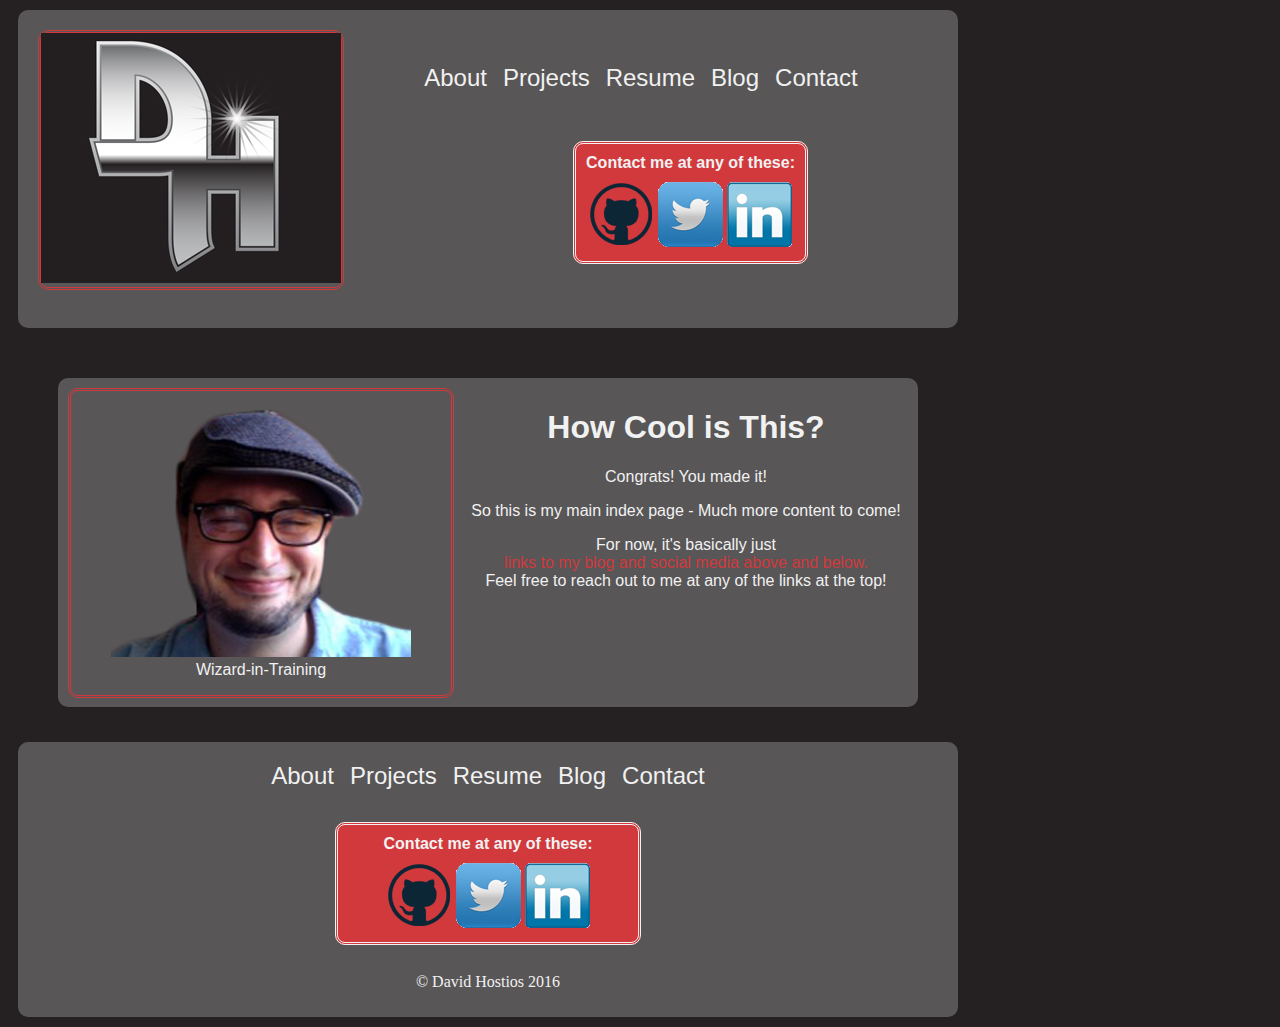
<file: index.html>
<!DOCTYPE html>

<html>

  <head>
    <title>Welcome!</title>
    <meta charset="UTF-8">
    <link rel="icon" href="imgs/DHLOGO.jpg" type="image/jpg" sizes="16x16">
    <link rel="stylesheet" type="text/css" href="stylesheets/default.css">
  </head>

  <body>
  <!-- header -->

    <div class="header">
      <!-- top logo -->
      <div id="logo">
        <img src="imgs/DHLOGO.jpg" alt="DH Logo">
      </div>
      <!-- nav menu			 -->
    <div class="navbar">  
      <nav>  
        <ul>
          <li><a href="about.html">About</a></li>
          <li><a href="projects.html">Projects</a></li>
          <li><a href="#">Resume</a></li>
          <li><a href="blog/index.html">Blog</a></li>
          <li><a href="mailto:davidhostios@gmail.com">Contact</a></li>  
        </ul>
      </nav>
    </div>
      <!-- contact image links -->
      <div class="image-links">  
        <h4>Contact me at any of these:</h4>
        <a href="https://github.com/davidhostios"><img src="imgs/githublogo-sized.png" alt="Github Logo" /></a>
        <a href="https://twitter.com/davidhostios"><img src="imgs/twitterlogo-resized.png" alt="Twitter Logo"/></a>
        <a href="https://www.linkedin.com/in/david-hostios-42620121?trk=hp-identity-name"><img src="imgs/linkedinlogo-resized.png" alt="LinkedIn Logo" /></a>
      </div>
    </div>  

  <!-- main body   -->

    <!-- pic of my face -->
    <div class="body">

      <div id="figure">
        <figure>
          <img src="imgs/myface.png" alt="My Face">
          <figcaption>Wizard-in-Training</figcaption>
        </figure>
      </div>  
         
     

  	<!-- main body text		 -->
    	<div class="par">	
      	<h1>How Cool is This?</h1>
        <p>Congrats! You made it!</p>
        <p>So this is my main index page - Much more content to come!</p>
      	<p>For now, it's basically just <span id="em"><br>links to my blog and social media above and below.</span><br>Feel free to reach out to me at any of the links at the top!</p>
      </div>

  	</div>

    <!-- footer -->
    <div class="footer">
      <div id="footer-nav">
      <nav>  
        <ul>
        	<li><a href="about.html">About</a></li>
        	<li><a href="projects.html">Projects</a></li>
        	<li><a href="#">Resume</a></li>
        	<li><a href="blog/index.html">Blog</a></li>
        <li><a href="mailto:davidhostios@gmail.com">Contact</a></li>
        </ul>
      </nav>  

      </div>    

      <div class="image-links-bottom">  
        <h4>Contact me at any of these:</h4>
        <a href="https://github.com/davidhostios"><img src="imgs/githublogo-sized.png" alt="Github Logo" /></a>
        <a href="https://twitter.com/davidhostios"><img src="imgs/twitterlogo-resized.png" alt="Twitter Logo"/></a>
        <a href="https://www.linkedin.com/in/david-hostios-42620121?trk=hp-identity-name"><img src="imgs/linkedinlogo-resized.png" alt="LinkedIn Logo" /></a>
      </div>
     
      
      <div id="copyright">
      	<p>&copy; David Hostios 2016</p>
      </div>
    </div>
  </body>

</html>
</file>
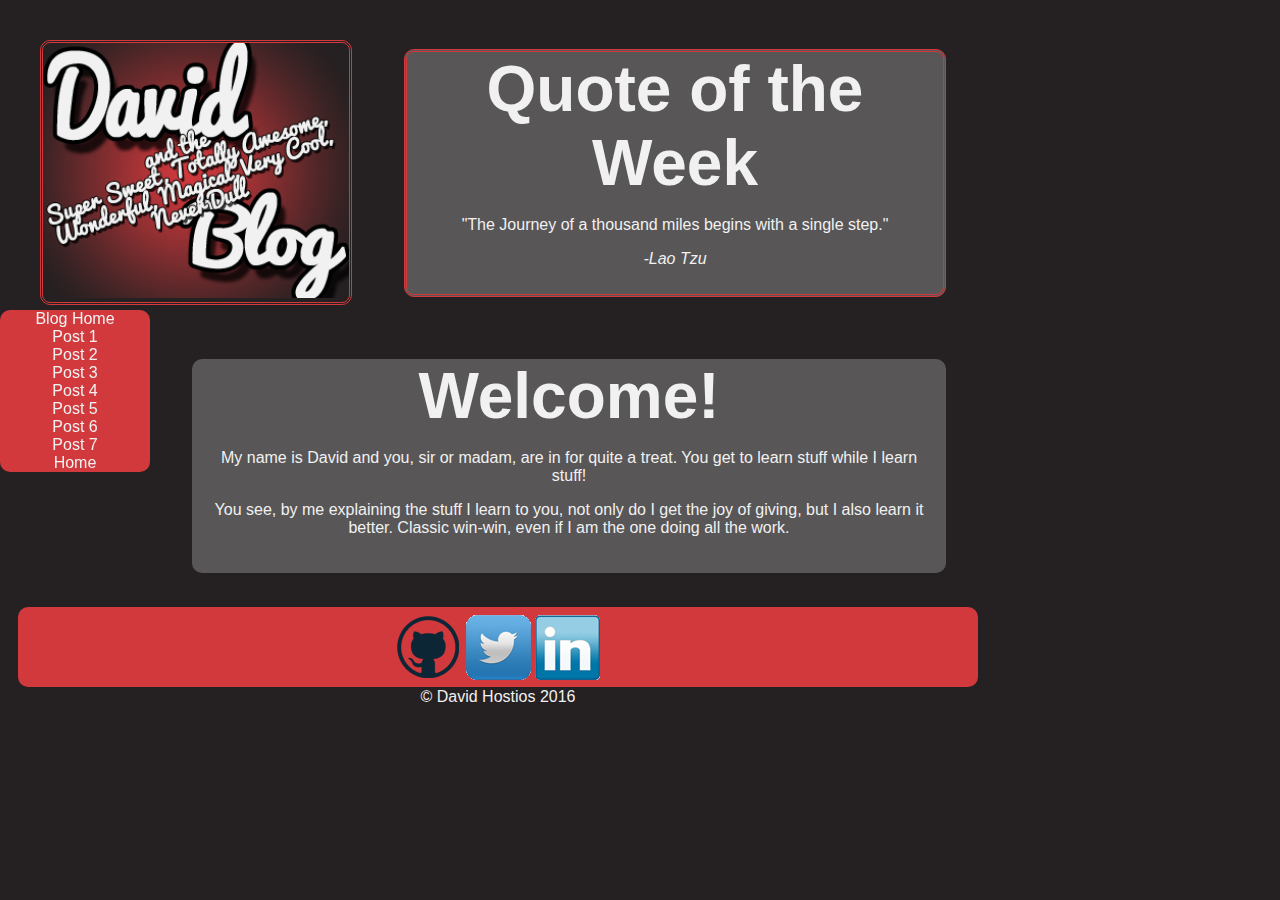
<file: blog/index.html>
<!DOCTYPE html>
<html>
<head>
	<link rel="stylesheet" type="text/css" href="../stylesheets/default.css">
	<link rel="stylesheet" type="text/css" href="../stylesheets/blog.css">
	<link rel="icon" href="../imgs/DHLOGO.jpg" type="image/jpg" sizes="16x16">
	<title>David and the Super Sweet, Totally Awesome, Wonderful, Magical, Very Cool, Never Dull Blog</title>
</head>
<!-- The header contains the logo image and a quote section 	-->
<body>
<div id="header">
	<table>
			<tr>
				<td>
					<div id="logo">
					<img src="../imgs/bloglogo3.png" alt="Blog Logo">
					</div>
				</td>
				<td>
					<div id="quote">
					<h1><strong>Quote of the Week</strong></h1>
					<p>"The Journey of a thousand miles begins with a single step." </p><p><em>-Lao Tzu</em></p>
					</div>
				</td>
			</tr>
	</table>
</div>

<!-- the body contains an accordion navigation bar here-->
	<table>
		<tr>
			<td>
				<div class="nav">
				<a href="http://davidhostios.github.io/blog/index">Blog Home</a><br>
				<a href="git.html">Post 1</a><br>
				<a href="css-concepts.html">Post 2</a><br>
				<a href="arrays_and_hashes.html">Post 3</a><br>
				<a href="enumerable-methods.html">Post 4</a><br>
				<a href="ruby-classes.html">Post 5</a><br>
				<a href="javascript.html">Post 6</a><br>
				<a href="git.html">Post 7</a><br>
				<a href="http://davidhostios.github.io">Home</a>

				</div>
			</td>
<!-- and a body of text as a welcoming message -->
			<td>
			<div class="main-body">
				<h1>Welcome!</h1>
				<p>My name is David and you, sir or madam, are in for quite a treat. You get to learn stuff while I learn stuff!
	      		</p>
	      		<p>
	          	You see, by me explaining the stuff I learn to you, not only do I get the joy of giving, but I also learn it better. Classic win-win, even if I am the one doing all the work. 
	      		</p>
			</div>
			
			</td>
		</tr>
	</table>
		
	<div class="footer">
			<p>
				<a href="https://github.com/davidhostios"><img src="../imgs/githublogo-sized.png" alt="GitHub Logo"/></a>
  				<a href="https://twitter.com/davidhostios"><img src="../imgs/twitterlogo-resized.png" alt="Twitter Logo"/></a>
  				<a href="https://www.linkedin.com/in/david-hostios-42620121?trk=hp-identity-name"><img src="../imgs/linkedinlogo-resized.png" alt="LinkedIn Logo"/></a>
			</p>
		<p>&copy; David Hostios 2016</p>
	</div>

</body>
</html>
</file>
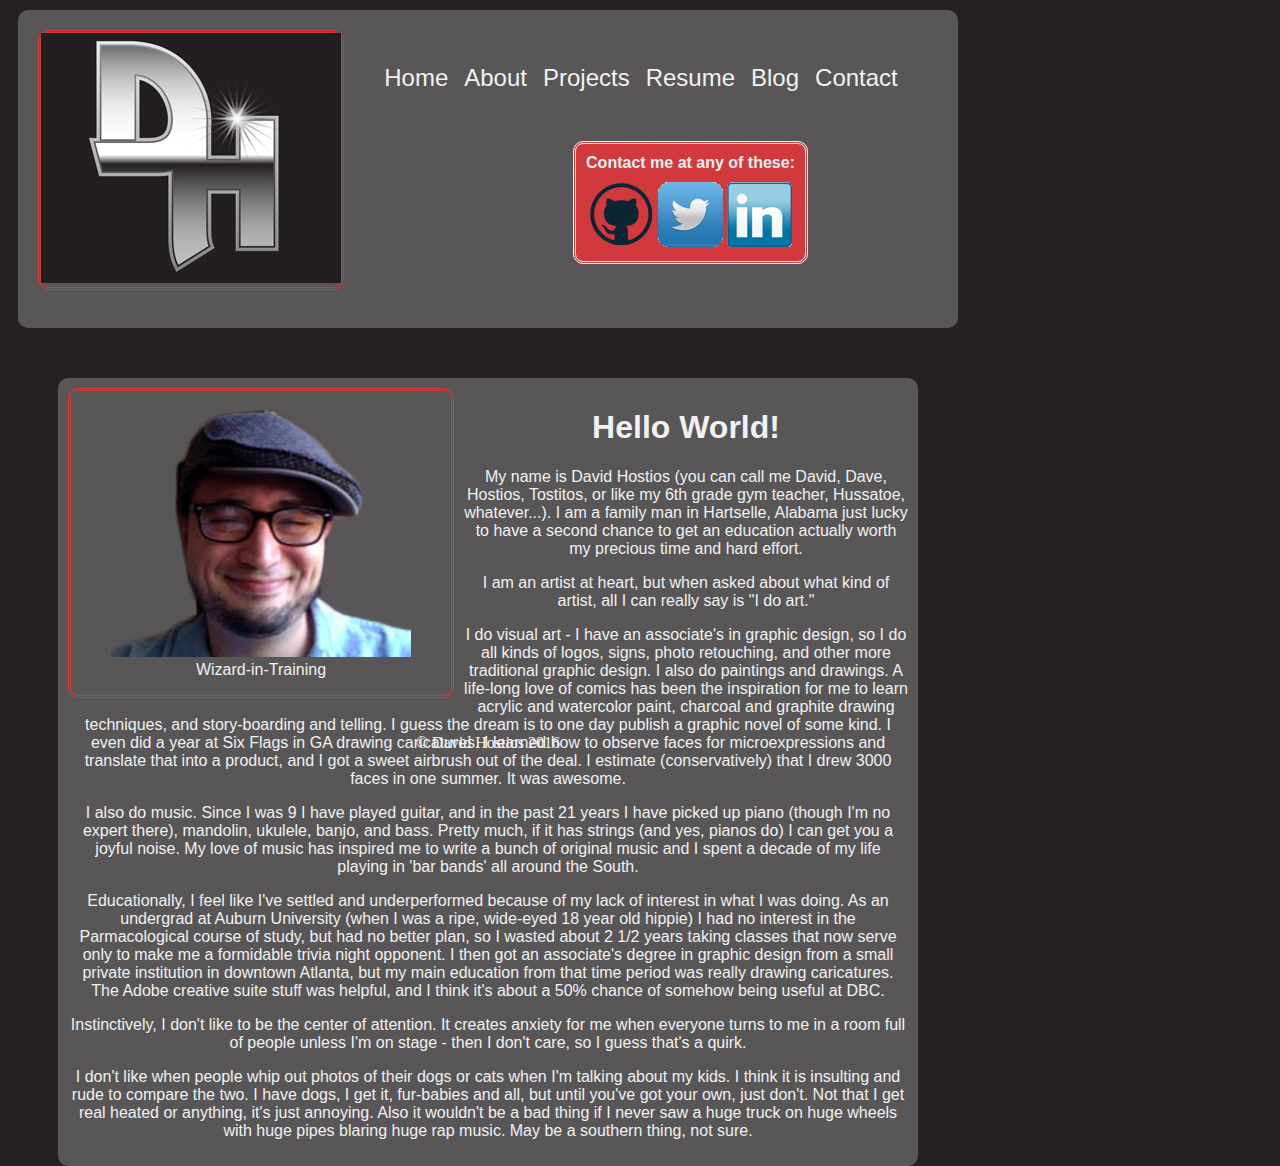
<file: about.html>
<!DOCTYPE html>

<html>

  <head>
    <title>Welcome!</title>
    <meta charset="UTF-8">
    <link rel="icon" href="imgs/DHLOGO.jpg" type="image/jpg" sizes="16x16">
    <link rel="stylesheet" type="text/css" href="stylesheets/about.css">
  </head>

  <body>
  <!-- header -->

    <div class="header">
      <!-- top logo -->
      <div id="logo">
        <img src="imgs/DHLOGO.jpg" alt="DH Logo">
      </div>
      <!-- nav menu			 -->
    <div class="navbar">  
      <nav>  
        <ul>
        <li><a href="index.html">Home</a></li>
          <li><a href="about.html">About</a></li>
          <li><a href="projects.html">Projects</a></li>
          <li><a href="#">Resume</a></li>
          <li><a href="blog/index.html">Blog</a></li>
          <li><a href="mailto:davidhostios@gmail.com">Contact</a></li>  
        </ul>
      </nav>
    </div>
      <!-- contact image links -->
      <div class="image-links">  
        <h4>Contact me at any of these:</h4>
        <a href="https://github.com/davidhostios"><img src="imgs/githublogo-sized.png" alt="Github Logo" /></a>
        <a href="https://twitter.com/davidhostios"><img src="imgs/twitterlogo-resized.png" alt="Twitter Logo"/></a>
        <a href="https://www.linkedin.com/in/david-hostios-42620121?trk=hp-identity-name"><img src="imgs/linkedinlogo-resized.png" alt="LinkedIn Logo" /></a>
      </div>
    </div>  

  <!-- main body   -->

    <!-- pic of my face -->
    <div class="body">

      <div id="figure">
        <figure>
          <img src="imgs/myface.png" alt="My Face">
          <figcaption>Wizard-in-Training</figcaption>
        </figure>
      </div>  
         
     

  	<!-- main body text		 -->
    	<div class="par">	
      	<h1>Hello World!</h1>
        <p>
My name is David Hostios (you can call me David, Dave, Hostios, Tostitos, or like my 6th grade gym teacher, Hussatoe, whatever...). I am a family man in Hartselle, Alabama just lucky to have a second chance to get an education actually worth my precious time and hard effort. </p>
<p>I am an artist at heart, but when asked about what kind of artist, all I can really say is "I do art." </p>
<p>
I do visual art - I have an associate's in graphic design, so I do all kinds of logos, signs, photo retouching, and other more traditional graphic design. I also do paintings and drawings. A life-long love of comics has been the inspiration for me to learn acrylic and watercolor paint, charcoal and graphite drawing techniques, and story-boarding and telling. I guess the dream is to one day publish a graphic novel of some kind.
I even did a year at Six Flags in GA drawing caricatures. I learned how to observe faces
for microexpressions and translate that into a product, and I got a sweet airbrush out of the deal. I estimate (conservatively) that I drew 3000 faces in one summer. It was awesome. </p>
<p>
I also do music. Since I was 9 I have played guitar, and in the past 21 years I have picked up piano (though I'm no expert there), mandolin, ukulele, banjo, and bass. Pretty much, if it has strings (and yes, pianos do) I can get you a joyful noise. My love of music has inspired me to write a bunch of original music and I spent a decade of my life playing in 'bar bands' all around the South. </p>
<p>
Educationally, I feel like I've settled and underperformed because of my lack of interest in what I was doing. As an undergrad at Auburn University (when I was a ripe, wide-eyed 18 year old hippie) I had no interest in the Parmacological course of study, but had no better plan, so I wasted about 2 1/2 years taking classes that now serve only to make me a formidable trivia night opponent. I then got an associate's degree in graphic design from a small private institution in downtown Atlanta, but my main education from that time period was really drawing caricatures. The Adobe creative suite stuff was helpful, and I think it's about a 50% chance of somehow being useful at DBC.
</p>
<p>
Instinctively, I don't like to be the center of attention. It creates anxiety for me when everyone turns to me in a room full of people unless I'm on stage - then I don't care, so I guess that's a quirk. 
</p>
<p>
I don't like when people whip out photos of their dogs or cats when I'm talking about my kids. I think it is insulting and rude to compare the two. I have dogs, I get it, fur-babies and all, but until you've got your own, just don't. Not that I get real heated or anything, it's just annoying. Also it wouldn't be a bad thing if I never saw a huge truck on huge wheels with huge pipes blaring huge rap music. May be a southern thing, not sure.</p>
      </div>

  	</div>

   
     
      
      <div id="copyright">
      	<p>&copy; David Hostios 2016</p>
      </div>
    </div>
  </body>

</html>
</file>
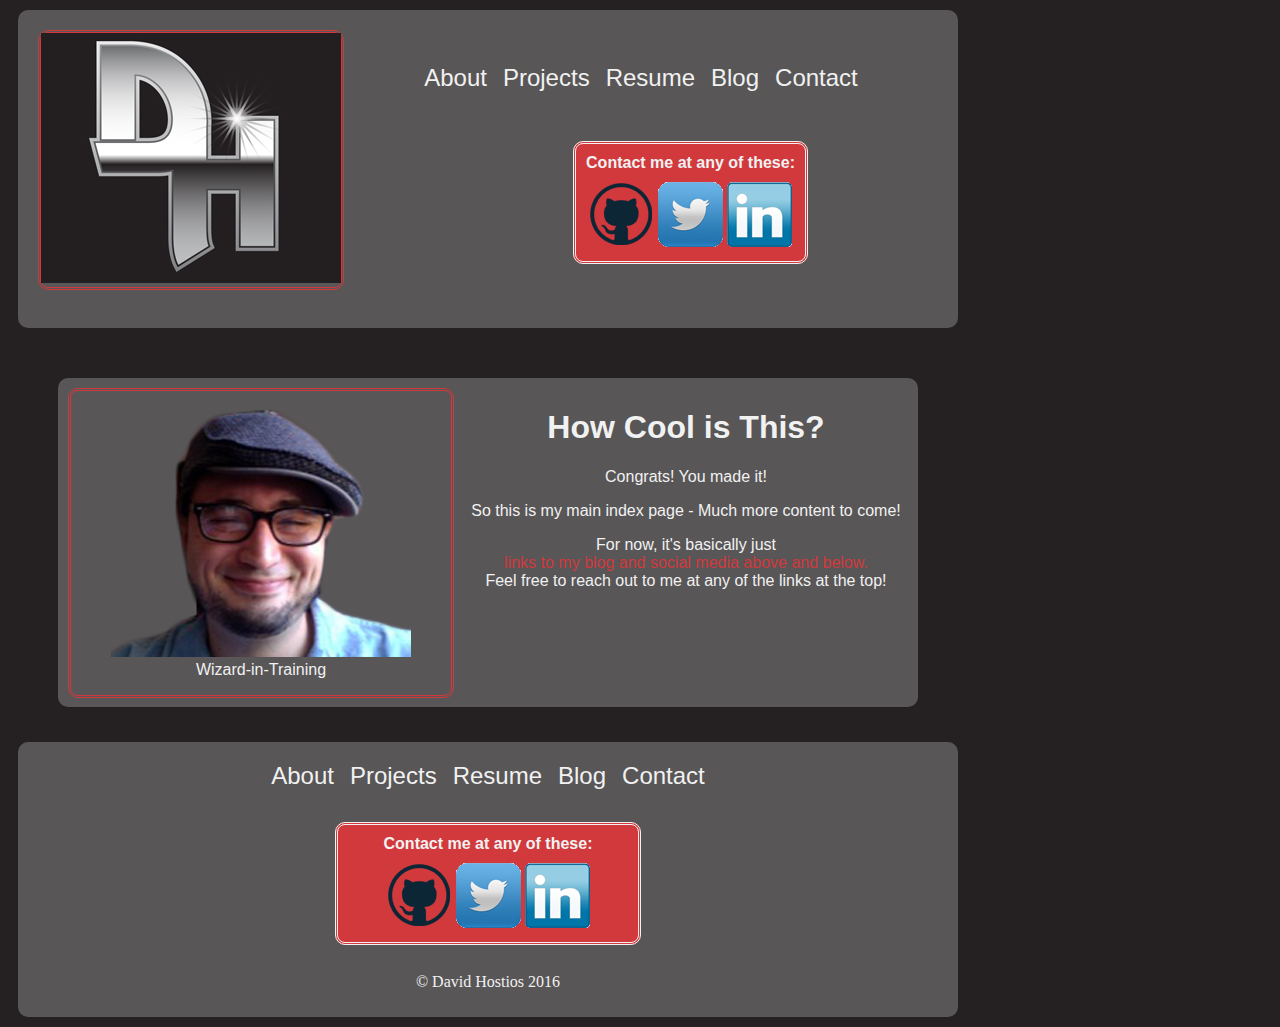
<file: cheat_sheet.html>
<!DOCTYPE html>

<html>

  <head>
    <title>Ruby BASICS Cheat Sheet</title>
    <meta charset="UTF-8">
    <link rel="icon" href="imgs/DHLOGO.jpg" type="image/jpg" sizes="16x16">
    <link rel="stylesheet" type="text/css" href="stylesheets/default.css">
  </head>

  <body>
  <!-- header -->

    <div class="header">
      <!-- top logo -->
      <div id="logo">
        <img src="imgs/DHLOGO.jpg" alt="DH Logo">
      </div>
      <!-- nav menu			 -->
    <div class="navbar">  
      <nav>  
        <ul>
          <li><a href="about.html">About</a></li>
          <li><a href="projects.html">Projects</a></li>
          <li><a href="#">Resume</a></li>
          <li><a href="blog/index.html">Blog</a></li>
          <li><a href="mailto:davidhostios@gmail.com">Contact</a></li>  
        </ul>
      </nav>
    </div>
      <!-- contact image links -->
      <div class="image-links">  
        <h4>Contact me at any of these:</h4>
        <a href="https://github.com/davidhostios"><img src="imgs/githublogo-sized.png" alt="Github Logo" /></a>
        <a href="https://twitter.com/davidhostios"><img src="imgs/twitterlogo-resized.png" alt="Twitter Logo"/></a>
        <a href="https://www.linkedin.com/in/david-hostios-42620121?trk=hp-identity-name"><img src="imgs/linkedinlogo-resized.png" alt="LinkedIn Logo" /></a>
      </div>
    </div>  

  <!-- main body   -->

    <!-- pic of my face -->
    <div class="body">

      <div id="figure">
        <figure>
          <img src="imgs/myface.png" alt="My Face">
          <figcaption>Wizard-in-Training</figcaption>
        </figure>
      </div>  
         
     

  	<!-- main body text		 -->
    	<div class="par">	
      	<h1>How Cool is This?</h1>
        <p>Congrats! You made it!</p>
        <p>So this is my main index page - Much more content to come!</p>
      	<p>For now, it's basically just <span id="em"><br>links to my blog and social media above and below.</span><br>Feel free to reach out to me at any of the links at the top!</p>
      </div>

  	</div>

    <!-- footer -->
    <div class="footer">
      <div id="footer-nav">
      <nav>  
        <ul>
        	<li><a href="about.html">About</a></li>
        	<li><a href="projects.html">Projects</a></li>
        	<li><a href="#">Resume</a></li>
        	<li><a href="blog/index.html">Blog</a></li>
        <li><a href="mailto:davidhostios@gmail.com">Contact</a></li>
        </ul>
      </nav>  

      </div>    

      <div class="image-links-bottom">  
        <h4>Contact me at any of these:</h4>
        <a href="https://github.com/davidhostios"><img src="imgs/githublogo-sized.png" alt="Github Logo" /></a>
        <a href="https://twitter.com/davidhostios"><img src="imgs/twitterlogo-resized.png" alt="Twitter Logo"/></a>
        <a href="https://www.linkedin.com/in/david-hostios-42620121?trk=hp-identity-name"><img src="imgs/linkedinlogo-resized.png" alt="LinkedIn Logo" /></a>
      </div>
     
      
      <div id="copyright">
      	<p>&copy; David Hostios 2016</p>
      </div>
    </div>
  </body>

</html>
</file>
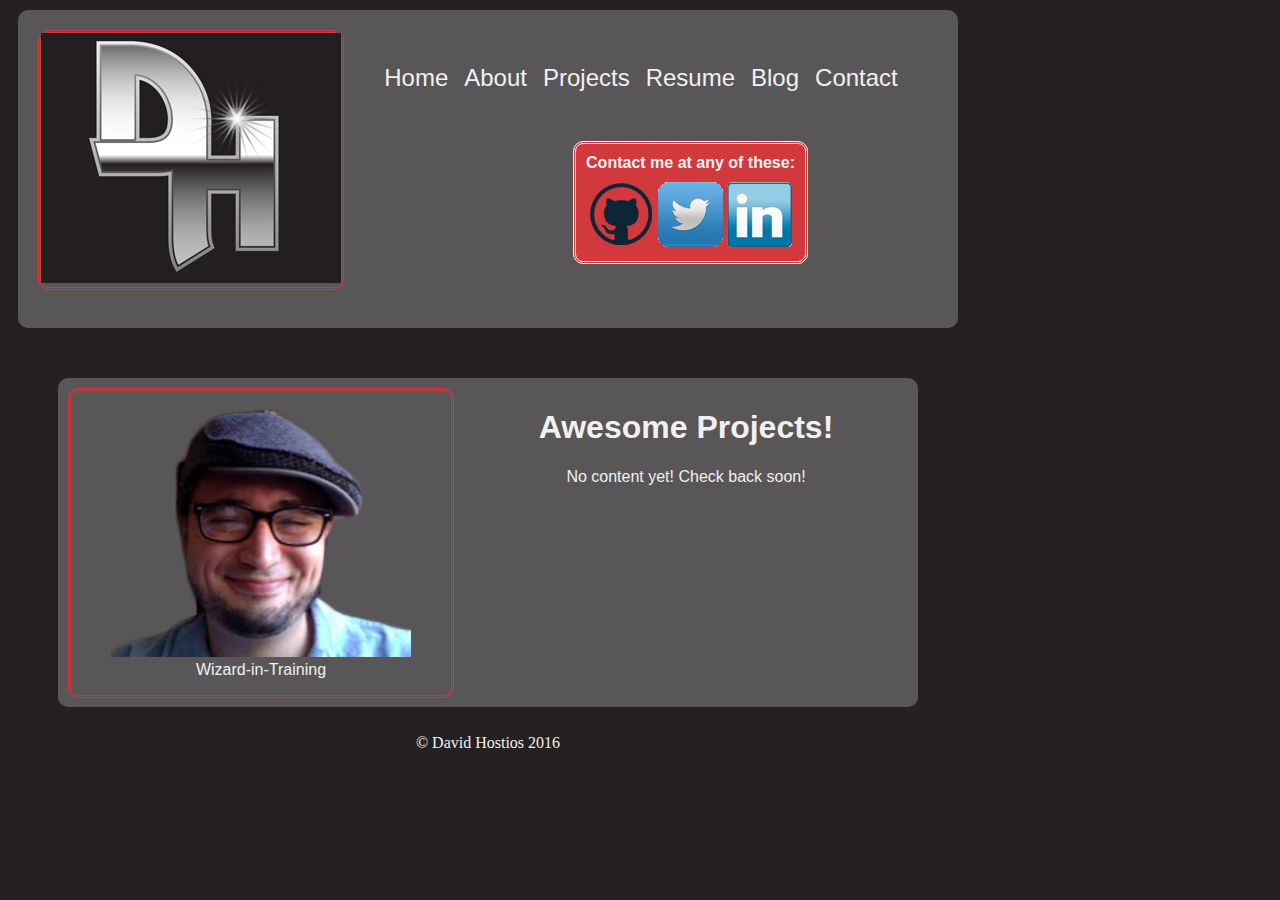
<file: projects.html>
<!DOCTYPE html>

<html>

  <head>
    <title>Welcome!</title>
    <meta charset="UTF-8">
    <link rel="icon" href="imgs/DHLOGO.jpg" type="image/jpg" sizes="16x16">
    <link rel="stylesheet" type="text/css" href="stylesheets/default.css">
  </head>

  <body>
  <!-- header -->

    <div class="header">
      <!-- top logo -->
      <div id="logo">
        <img src="imgs/DHLOGO.jpg" alt="DH Logo">
      </div>
      <!-- nav menu			 -->
    <div class="navbar">  
      <nav>  
        <ul>
        <li><a href="index.html">Home</a></li>
          <li><a href="about.html">About</a></li>
          <li><a href="projects.html">Projects</a></li>
          <li><a href="#">Resume</a></li>
          <li><a href="blog/index.html">Blog</a></li>
          <li><a href="mailto:davidhostios@gmail.com">Contact</a></li>  
        </ul>
      </nav>
    </div>
      <!-- contact image links -->
      <div class="image-links">  
        <h4>Contact me at any of these:</h4>
        <a href="https://github.com/davidhostios"><img src="imgs/githublogo-sized.png" alt="Github Logo" /></a>
        <a href="https://twitter.com/davidhostios"><img src="imgs/twitterlogo-resized.png" alt="Twitter Logo"/></a>
        <a href="https://www.linkedin.com/in/david-hostios-42620121?trk=hp-identity-name"><img src="imgs/linkedinlogo-resized.png" alt="LinkedIn Logo" /></a>
      </div>
    </div>  

  <!-- main body   -->

    <!-- pic of my face -->
    <div class="body">

      <div id="figure">
        <figure>
          <img src="imgs/myface.png" alt="My Face">
          <figcaption>Wizard-in-Training</figcaption>
        </figure>
      </div>  
         
     

  	<!-- main body text		 -->
    	<div class="par">	
      	<h1>Awesome Projects!</h1>
        <p>No content yet! Check back soon!</p>
        
      </div>

  	</div>

   
     
      
      <div id="copyright">
      	<p>&copy; David Hostios 2016</p>
      </div>
    </div>
  </body>

</html>
</file>
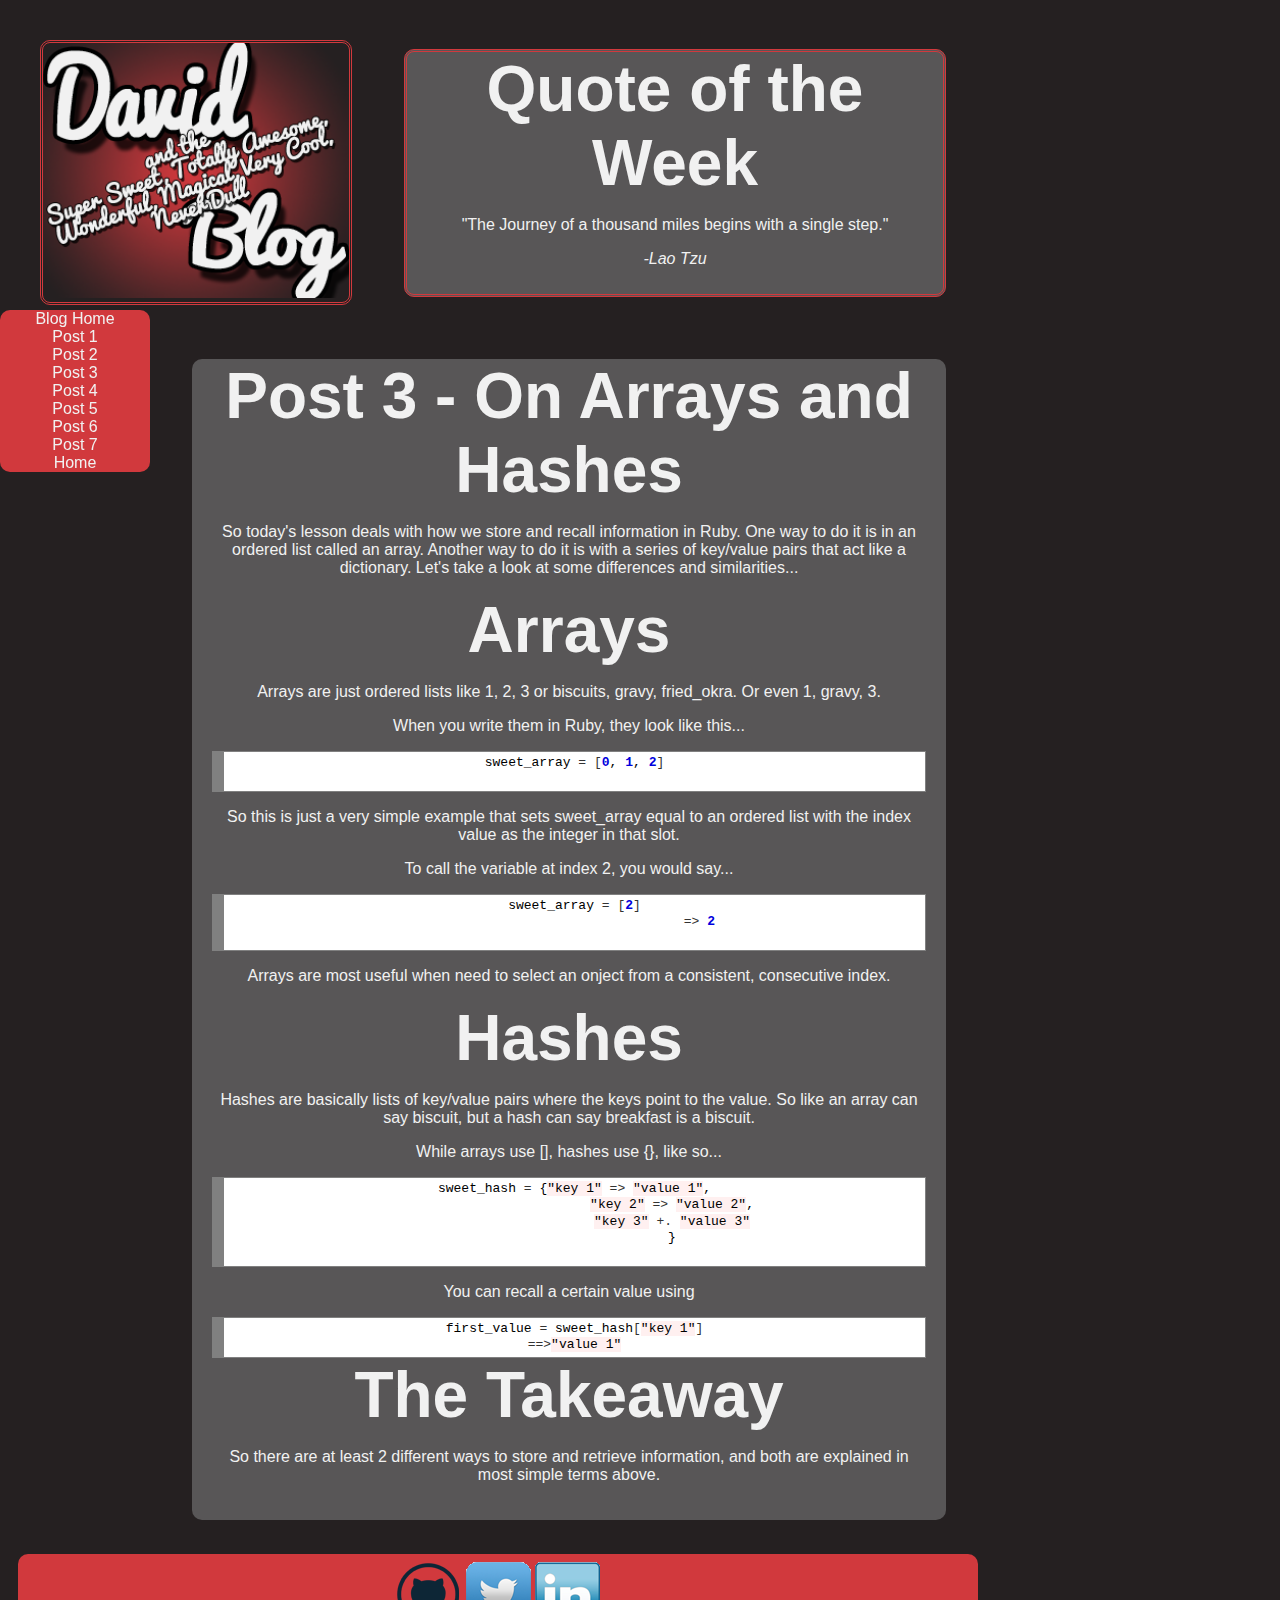
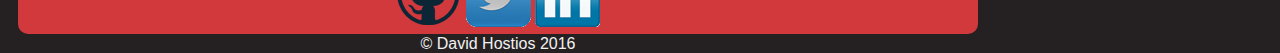
<file: blog/arrays_and_hashes.html>
<!DOCTYPE html>
<html>
<head>
	<link rel="stylesheet" type="text/css" href="../stylesheets/default.css">
	<link rel="stylesheet" type="text/css" href="../stylesheets/blog.css">
	<link rel="icon" href="../imgs/DHLOGO.jpg" type="image/jpg" sizes="16x16">
	<title>David and the Super Sweet, Totally Awesome, Wonderful, Magical, Very Cool, Never Dull Blog</title>
</head>
<!-- The header contains the logo image and a quote section 	-->
<body>
<div id="header">
	<table>
			<tr>
				<td>
					<div id="logo">
					<img src="../imgs/bloglogo3.png" alt="Blog Logo">
					</div>
				</td>
				<td>
					<div id="quote">
					<h1><strong>Quote of the Week</strong></h1>
					<p>"The Journey of a thousand miles begins with a single step." </p><p><em>-Lao Tzu</em></p>
					</div>
				</td>
			</tr>
	</table>
</div>

<!-- the body contains an accordion navigation bar here-->
	<table>
		<tr>
			<td>
				<div class="nav">
				<a href="http://davidhostios.github.io/blog/index">Blog Home</a><br>
				<a href="git.html">Post 1</a><br>
				<a href="css-concepts.html">Post 2</a><br>
				<a href="arrays_and_hashes.html">Post 3</a><br>
				<a href="enumerable-methods.html">Post 4</a><br>
				<a href="ruby-classes.html">Post 5</a><br>
				<a href="javascript.html">Post 6</a><br>
				<a href="git.html">Post 7</a><br>
				<a href="http://davidhostios.github.io">Home</a>

				</div>
			</td>
<!-- and a body of text as a welcoming message -->
			<td>
			<div class="main-body">
				<h1>Post 3 - On Arrays and Hashes</h1>
				<p>So today's lesson deals with how we store and recall information in Ruby.
				One way to do it is in an ordered list called an array. 
				Another way to do it is with a series of key/value pairs that act like a dictionary. Let's take a look at some differences and similarities...
	      		</p>
	      		<h1>Arrays</h1>
	      		<p>
	        Arrays are just ordered lists like 1, 2, 3 or biscuits, gravy, fried_okra. Or even 1, gravy, 3. 
	      		</p>
	      		<p>When you write them in Ruby, they look like this...</p>
	      		<div class="snippet"style="background: #ffffff; overflow:auto;width:auto;border:solid gray;border-width:.1em .1em .1em .8em;padding:.2em .6em;"><pre style="margin: 0; line-height: 125%">sweet_array <span style="color: #333333">=</span> <span style="color: #333333">[</span><span style="color: #0000DD; font-weight: bold">0</span>, <span style="color: #0000DD; font-weight: bold">1</span>, <span style="color: #0000DD; font-weight: bold">2</span><span style="color: #333333">]</span>
				</pre></div>
				<p>So this is just a very simple example that sets sweet_array equal to an ordered list with the index value as the integer in that slot. </p>
				<p>To call the variable at index 2, you would say...</p>
				<div class="snippet" style="background: #ffffff; overflow:auto;width:auto;border:solid gray;border-width:.1em .1em .1em .8em;padding:.2em .6em;"><pre style="margin: 0; line-height: 125%">sweet_array <span style="color: #333333">=</span> <span style="color: #333333">[</span><span style="color: #0000DD; font-weight: bold">2</span><span style="color: #333333">]</span>
				<span style="color: #333333">=&gt;</span> <span style="color: #0000DD; font-weight: bold">2</span>
				</pre></div>
				<p>Arrays are most useful when need to select an onject from a consistent, consecutive index.</p>
				<h1>Hashes</h1>
				<p>Hashes are basically lists of key/value pairs where the keys point to the value. So like an array can say biscuit, but a hash can say breakfast is a biscuit.</p>
				<p>While arrays use [], hashes use {}, like so...</p>
				<div style="background: #ffffff; overflow:auto;width:auto;border:solid gray;border-width:.1em .1em .1em .8em;padding:.2em .6em;"><pre style="margin: 0; line-height: 125%">sweet_hash <span style="color: #333333">=</span> {<span style="background-color: #fff0f0">&quot;key 1&quot;</span> <span style="color: #333333">=&gt;</span> <span style="background-color: #fff0f0">&quot;value 1&quot;</span>,
			 <span style="background-color: #fff0f0">&quot;key 2&quot;</span> <span style="color: #333333">=&gt;</span> <span style="background-color: #fff0f0">&quot;value 2&quot;</span>,
			 <span style="background-color: #fff0f0">&quot;key 3&quot;</span> <span style="color: #333333">+.</span> <span style="background-color: #fff0f0">&quot;value 3&quot;</span>
			 }
			</pre></div>
			<p>You can recall a certain value using</p>
			<div style="background: #ffffff; overflow:auto;width:auto;border:solid gray;border-width:.1em .1em .1em .8em;padding:.2em .6em;"><pre style="margin: 0; line-height: 125%">first_value <span style="color: #333333">=</span> sweet_hash<span style="color: #333333">[</span><span style="background-color: #fff0f0">&quot;key 1&quot;</span><span style="color: #333333">]</span>
<span style="color: #333333">==&gt;</span><span style="background-color: #fff0f0">&quot;value 1&quot;</span>
</pre></div>

<h1>The Takeaway</h1>
<p>So there are at least 2 different ways to store and retrieve information, and both are explained in most simple terms above.</p>



			</div>
			
			</td>
		</tr>
	</table>
		
	<div class="footer">
			<p>
				<a href="https://github.com/davidhostios"><img src="../imgs/githublogo-sized.png" alt="GitHub Logo"/></a>
  				<a href="https://twitter.com/davidhostios"><img src="../imgs/twitterlogo-resized.png" alt="Twitter Logo"/></a>
  				<a href="https://www.linkedin.com/in/david-hostios-42620121?trk=hp-identity-name"><img src="../imgs/linkedinlogo-resized.png" alt="LinkedIn Logo"/></a>
			</p>
		<p>&copy; David Hostios 2016</p>
	</div>

</body>
</html>
</file>
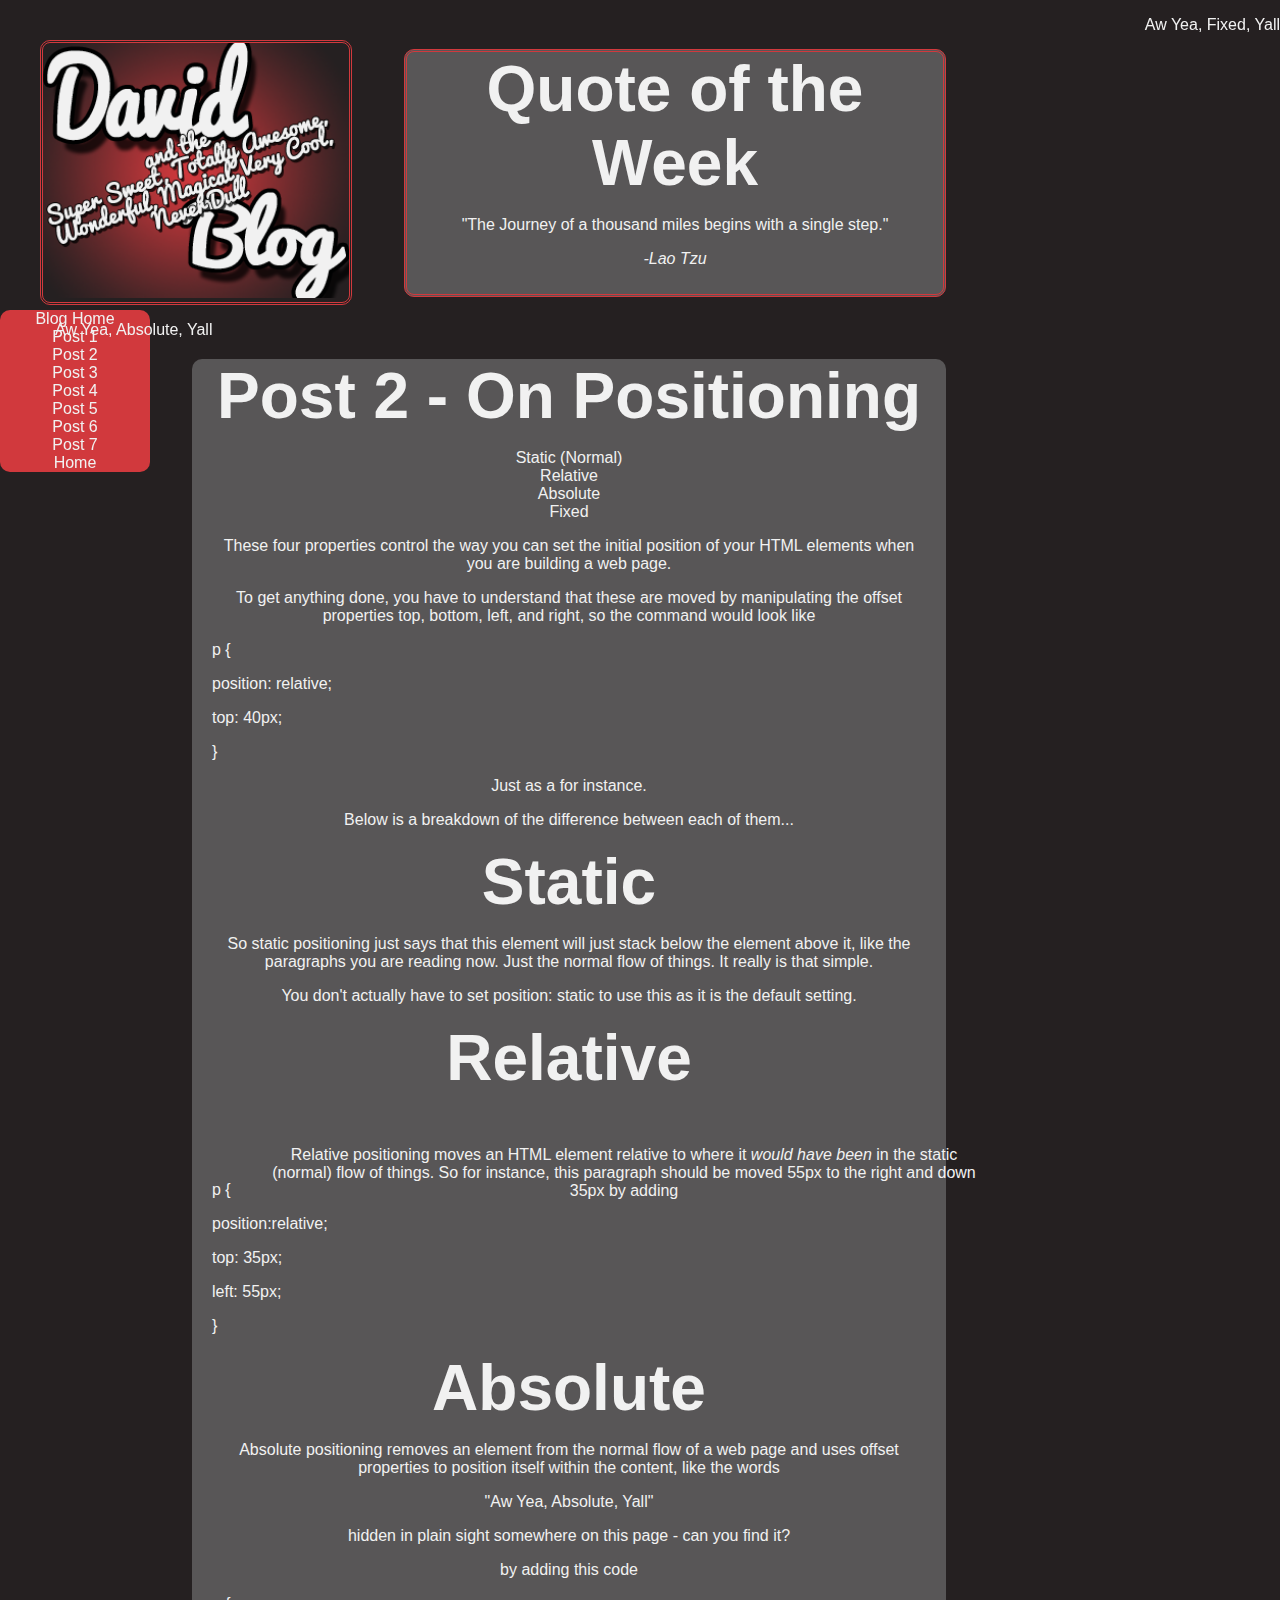
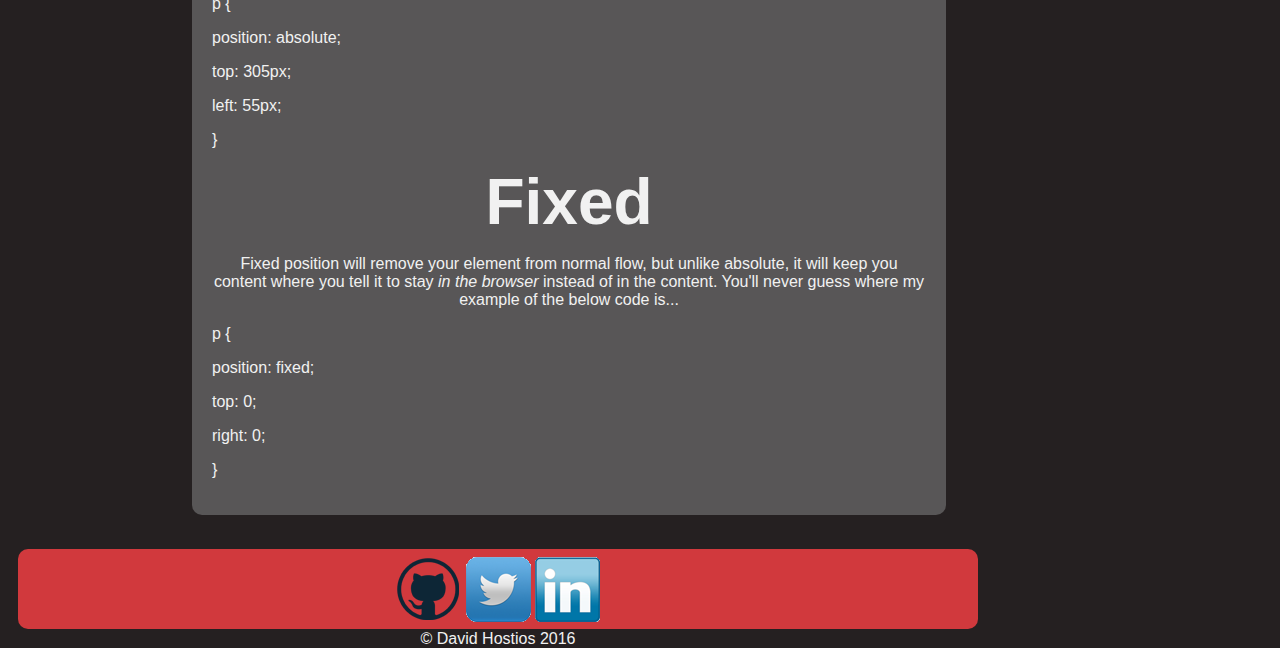
<file: blog/css-concepts.html>
<!DOCTYPE html>
<html>
<head>
	<link rel="stylesheet" type="text/css" href="../stylesheets/default.css">
	<link rel="stylesheet" type="text/css" href="../stylesheets/blog.css">
	<link rel="icon" href="../imgs/DHLOGO.jpg" type="image/jpg" sizes="16x16">
	<title>David and the Super Sweet, Totally Awesome, Wonderful, Magical, Very Cool, Never Dull Blog</title>
</head>
<!-- The header contains the logo image and a quote section 	-->
<body>
<div id="header">
	<table>
			<tr>
				<td>
					<div id="logo">
					<img src="../imgs/bloglogo3.png" alt="Blog Logo">
					</div>
				</td>
				<td>
					<div id="quote">
					<h1><strong>Quote of the Week</strong></h1>
					<p>"The Journey of a thousand miles begins with a single step." </p><p><em>-Lao Tzu</em></p>
					</div>
				</td>
			</tr>
	</table>
</div>

<!-- the body contains an accordion navigation bar here-->
	<table>
		<tr>
			<td>
				<div class="nav">
				<a href="http://davidhostios.github.io/blog/index">Blog Home</a><br>
				<a href="git.html">Post 1</a><br>
				<a href="css-concepts.html">Post 2</a><br>
				<a href="arrays_and_hashes.html">Post 3</a><br>
				<a href="enumerable-methods.html">Post 4</a><br>
				<a href="ruby-classes.html">Post 5</a><br>
				<a href="javascript.html">Post 6</a><br>
				<a href="git.html">Post 7</a><br>
				<a href="http://davidhostios.github.io">Home</a>

				</div>
			</td>
<!-- and a body of text as a welcoming message -->
			<td>
			<div class="main-body">
				<h1> Post 2 - On Positioning</h1>
				<p>Static (Normal)<br>Relative<br>Absolute<br>Fixed</p>
				<p>These four properties control the way you can set 
				the initial position of your HTML elements when you are 
				building a web page.</p>
				<p>To get anything done, you have to understand that these are moved by manipulating the offset properties top, bottom, left, and right, so the command would look like</p>
				<p style="text-align:left;">p {</p>
				<p style="text-align:left;">position: relative;</p>
				<p style="text-align:left;">top: 40px;</p>
				<p style="text-align:left;">}</p>
				<p>Just as a for instance.</p>
				<p>Below is a breakdown of the difference between each of them...</p>
				<h1>Static</h1>
				<p>So static positioning just says that this element will just stack below the element above it, like the paragraphs you are reading now. Just the normal flow of things. It really is that simple.</p>
				<p>You don't actually have to set position: static to use this as it is the default setting.</p>
				
				<h1>Relative</h1/>
				<p style="position: relative; left: 55px; top: 35px;">Relative positioning moves an HTML element relative to where it <em>would have been</em> in the static (normal) flow of things. So for instance, this paragraph should be moved 55px to the right and down 35px by adding</p>
				<p style="text-align:left;">p {</p>
				<p style="text-align:left;">position:relative;</p>
				<p style="text-align:left;">top: 35px;</p>
				<p style="text-align:left;">left: 55px;</p>
				<p style="text-align:left;">}</p>
				
				<h1>Absolute</h1>
				<p>Absolute positioning removes an element from the normal flow 
				of a web page and uses offset properties to position itself within the content, like the words</p>
				<p>"Aw Yea, Absolute, Yall"</p>
				<p>hidden in plain sight somewhere on this page - can you find it?</p>
				<p style="position: absolute; left: 55px; top: 305px;">Aw Yea, Absolute, Yall</p>
				<p>by adding this code</p>
				<p style="text-align:left;">p {</p>
				<p style="text-align:left;">position: absolute;</p>
				<p style="text-align:left;">top: 305px;</p>
				<p style="text-align:left;">left: 55px;</p>
				<p style="text-align:left;">}</p>
				
				<h1>Fixed</h1>
				<p>Fixed position will remove your element from normal flow, but unlike absolute, it will keep you content where you tell it to stay <em>in the browser</em> instead of in the content. You'll never guess where my example of the below code is...</p>
				<p style="position: fixed; right: 0; top: 0;">Aw Yea, Fixed, Yall</p>
				<p style="text-align:left;">p {</p>
				<p style="text-align:left;">position: fixed;</p>
				<p style="text-align:left;">top: 0;</p>
				<p style="text-align:left;">right: 0;</p>
				<p style="text-align:left;">}</p>	
			</div>
			
			</td>
		</tr>
	</table>
		
	<div class="footer">
			<p>
				<a href="https://github.com/davidhostios"><img src="../imgs/githublogo-sized.png" alt="GitHub Logo"/></a>
  				<a href="https://twitter.com/davidhostios"><img src="../imgs/twitterlogo-resized.png" alt="Twitter Logo"/></a>
  				<a href="https://www.linkedin.com/in/david-hostios-42620121?trk=hp-identity-name"><img src="../imgs/linkedinlogo-resized.png" alt="LinkedIn Logo"/></a>
			</p>
		<p>&copy; David Hostios 2016</p>
	</div>

</body>
</html>
</file>
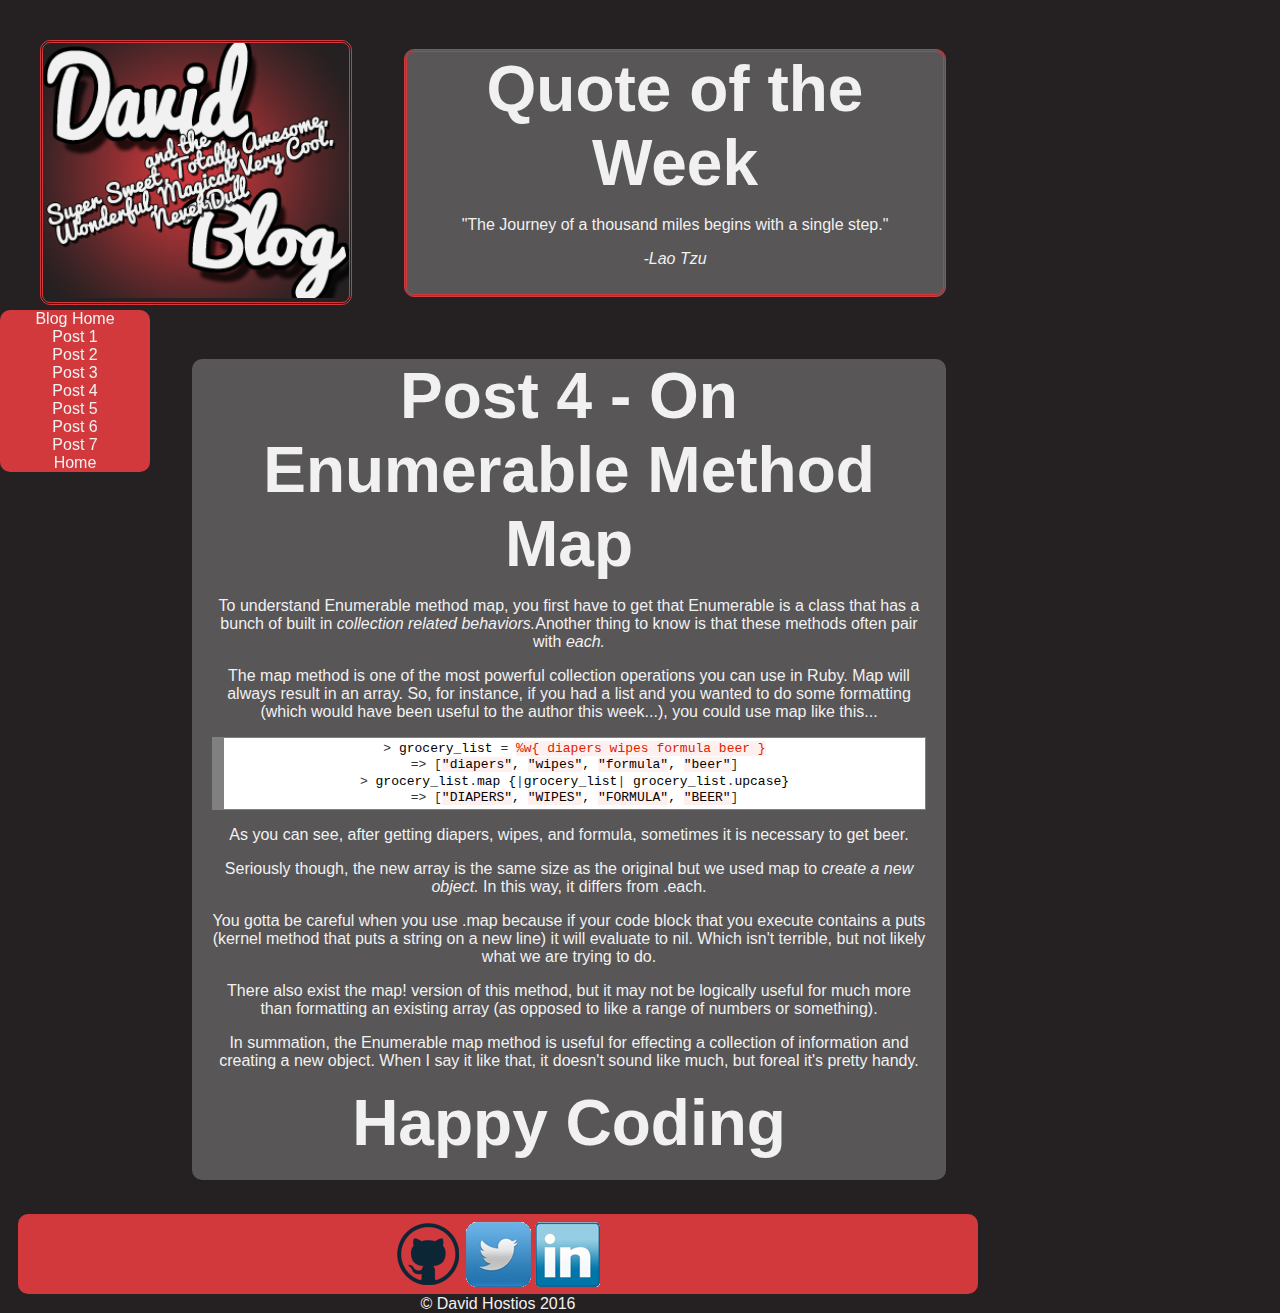
<file: blog/enumerable-methods.html>
<!DOCTYPE html>
<html>
<head>
	<link rel="stylesheet" type="text/css" href="../stylesheets/default.css">
	<link rel="stylesheet" type="text/css" href="../stylesheets/blog.css">
	<link rel="icon" href="../imgs/DHLOGO.jpg" type="image/jpg" sizes="16x16">
	<title>David and the Super Sweet, Totally Awesome, Wonderful, Magical, Very Cool, Never Dull Blog</title>
</head>
<!-- The header contains the logo image and a quote section 	-->
<body>
<div id="header">
	<table>
			<tr>
				<td>
					<div id="logo">
					<img src="../imgs/bloglogo3.png" alt="Blog Logo">
					</div>
				</td>
				<td>
					<div id="quote">
					<h1><strong>Quote of the Week</strong></h1>
					<p>"The Journey of a thousand miles begins with a single step." </p><p><em>-Lao Tzu</em></p>
					</div>
				</td>
			</tr>
	</table>
</div>

<!-- the body contains an accordion navigation bar here-->
	<table>
		<tr>
			<td>
				<div class="nav">
				<a href="http://davidhostios.github.io/blog/index">Blog Home</a><br>
				<a href="git.html">Post 1</a><br>
				<a href="css-concepts.html">Post 2</a><br>
				<a href="arrays_and_hashes.html">Post 3</a><br>
				<a href="enumerable-methods.html">Post 4</a><br>
				<a href="ruby-classes.html">Post 5</a><br>
				<a href="javascript.html">Post 6</a><br>
				<a href="git.html">Post 7</a><br>
				<a href="http://davidhostios.github.io">Home</a>

				</div>
			</td>
<!-- and a body of text as a welcoming message -->
			<td>
			<div class="main-body">
				<h1>Post 4 - On Enumerable Method Map</h1>
				<p>To understand Enumerable method map, you first have to get that Enumerable is a class that has a bunch of built in <em>collection related behaviors.</em>Another thing to know is that these methods often pair with <em>each.</em>
	      		</p>
	      		<p>
	          	The map method is one of the most powerful collection operations you can use in Ruby. Map will always result in an array. So, for instance, if you had a list and you wanted to do some formatting (which would have been useful to the author this week...), you could use map like this...
	      		</p>
	      		<div style="background: #ffffff; overflow:auto;width:auto;border:solid gray;border-width:.1em .1em .1em .8em;padding:.2em .6em;"><pre style="margin: 0; line-height: 125%"><span style="color: #333333">&gt;</span> grocery_list <span style="color: #333333">=</span> <span style="color: #DD2200; background-color: #fff0f0">%w{ diapers wipes formula beer }</span>
<span style="color: #333333">=&gt;</span> <span style="color: #333333">[</span><span style="background-color: #fff0f0">&quot;diapers&quot;</span>, <span style="background-color: #fff0f0">&quot;wipes&quot;</span>, <span style="background-color: #fff0f0">&quot;formula&quot;</span>, <span style="background-color: #fff0f0">&quot;beer&quot;</span><span style="color: #333333">]</span>
<span style="color: #333333">&gt;</span> grocery_list<span style="color: #333333">.</span>map {<span style="color: #333333">|</span>grocery_list<span style="color: #333333">|</span> grocery_list<span style="color: #333333">.</span>upcase}
<span style="color: #333333">=&gt;</span> <span style="color: #333333">[</span><span style="background-color: #fff0f0">&quot;DIAPERS&quot;</span>, <span style="background-color: #fff0f0">&quot;WIPES&quot;</span>, <span style="background-color: #fff0f0">&quot;FORMULA&quot;</span>, <span style="background-color: #fff0f0">&quot;BEER&quot;</span><span style="color: #333333">]</span>
</pre></div>

			<p>As you can see, after getting diapers, wipes, and formula, sometimes it is necessary to get beer.</p>
			<p>Seriously though, the new array is the same size as the original but we used map to <em>create a new object.</em> In this way, it differs from .each.</p>
			<p>You gotta be careful when you use .map because if your code block that you execute contains a puts (kernel method that puts a string on a new line) it will evaluate to nil. Which isn't terrible, but not likely what we are trying to do.</p><p>There also exist the map! version of this method, but it may not be logically useful for much more than formatting an existing array (as opposed to like a range of numbers or something).</p>

			<p>In summation, the Enumerable map method is useful for effecting a collection of information and creating a new object. When I say it like that, it doesn't sound like much, but foreal it's pretty handy.</p>

			<h1>Happy Coding</h1>
			</div>
			
			</td>
		</tr>
	</table>
		
	<div class="footer">
			<p>
				<a href="https://github.com/davidhostios"><img src="../imgs/githublogo-sized.png" alt="GitHub Logo"/></a>
  				<a href="https://twitter.com/davidhostios"><img src="../imgs/twitterlogo-resized.png" alt="Twitter Logo"/></a>
  				<a href="https://www.linkedin.com/in/david-hostios-42620121?trk=hp-identity-name"><img src="../imgs/linkedinlogo-resized.png" alt="LinkedIn Logo"/></a>
			</p>
		<p>&copy; David Hostios 2016</p>
	</div>

</body>
</html>
</file>
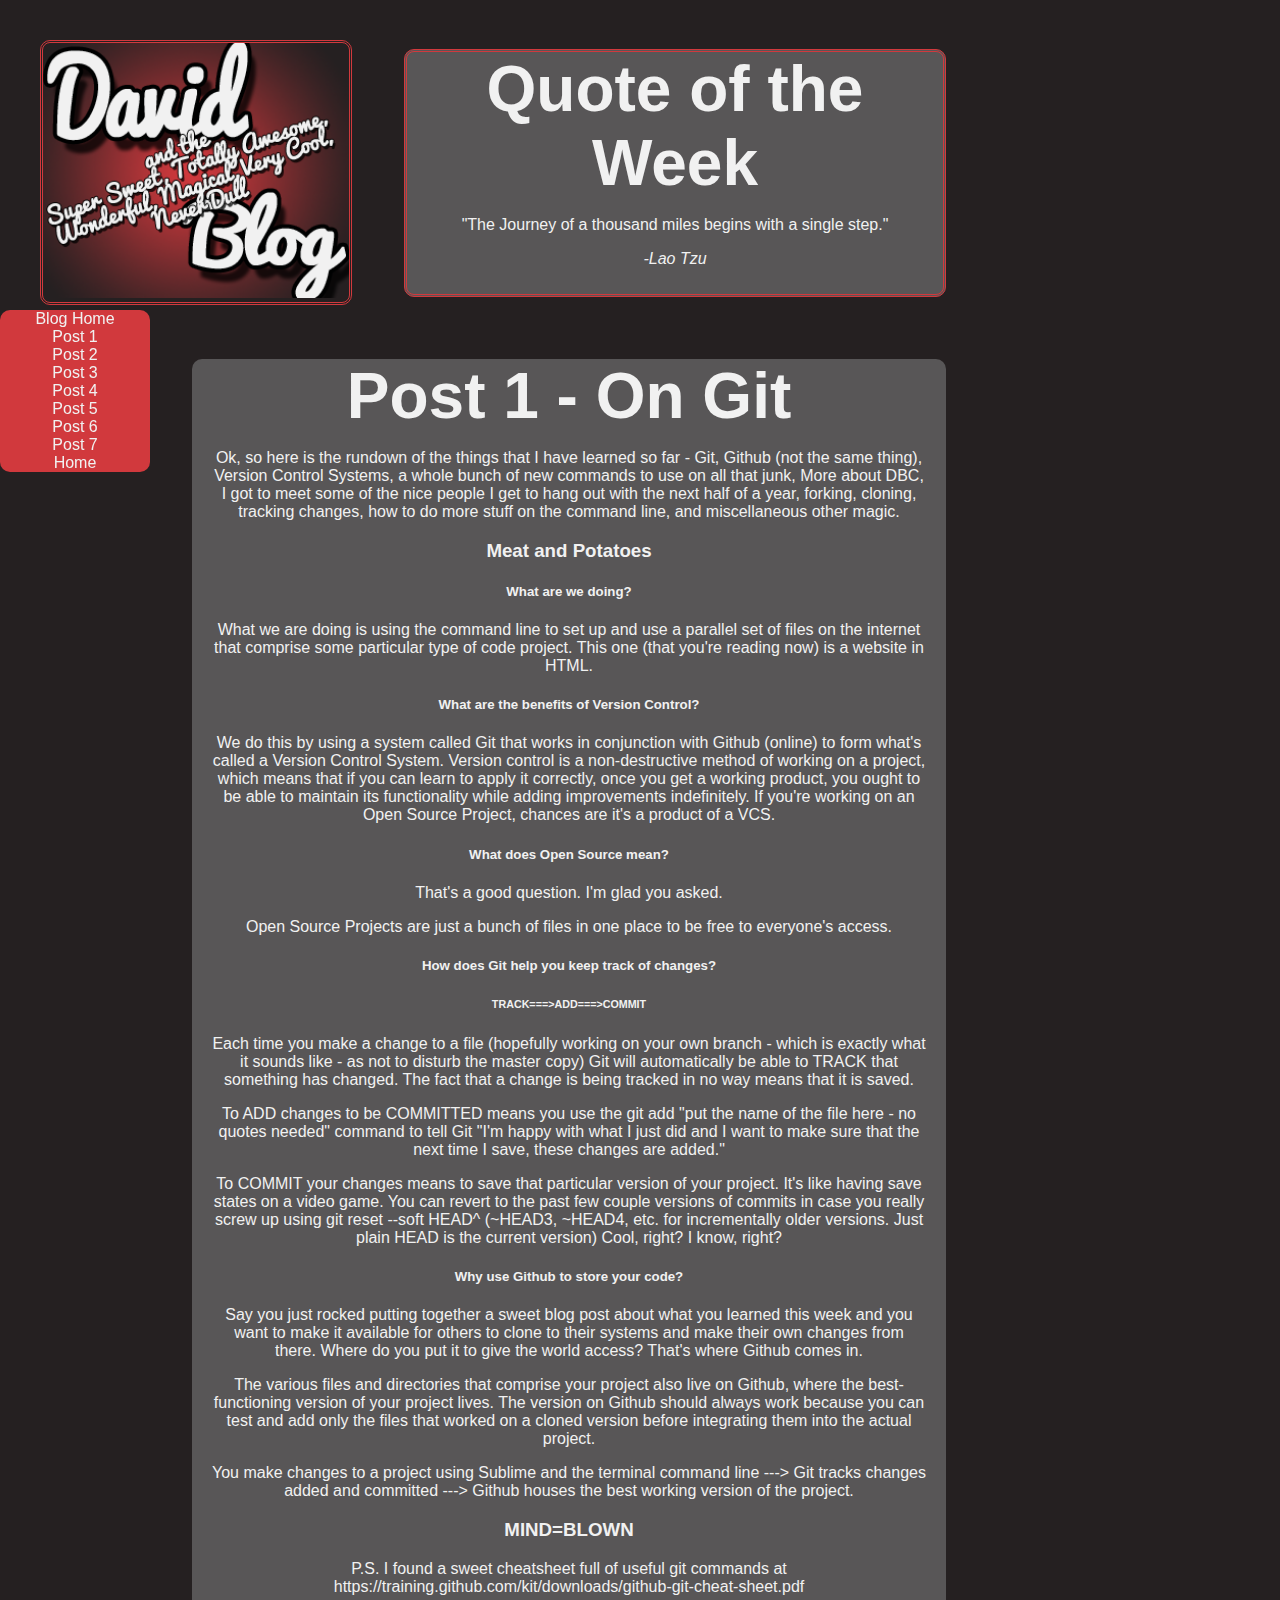
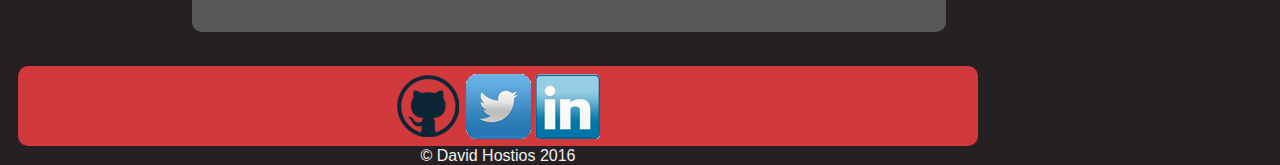
<file: blog/git.html>
<!DOCTYPE html>
<html>
<head>
  <link rel="stylesheet" type="text/css" href="../stylesheets/default.css">
  <link rel="stylesheet" type="text/css" href="../stylesheets/blog.css">
  <title>Post 1 - On Git</title>
  <link rel="icon" href="../imgs/DHLOGO.jpg" type="image/jpg" sizes="16x16">
</head>
<!-- The header contains the logo image and a quote section   -->
<body>
<div id="header">
  <table>
      <tr>
        <td>
          <div id="logo">
          <img src="../imgs/bloglogo3.png" alt="Blog Logo">
          </div>
        </td>
        <td>
          <div id="quote">
          <h1><strong>Quote of the Week</strong></h1>
          <p>"The Journey of a thousand miles begins with a single step." </p><p><em>-Lao Tzu</em></p>
          </div>
        </td>
      </tr>
  </table>
</div>

<!-- the body contains an accordion navigation bar here-->
  <table>
    <tr>
      <td>
        <div class="nav">
        <a href="http://davidhostios.github.io/blog/index">Blog Home</a><br>
        <a href="git.html">Post 1</a><br>
        <a href="css-concepts.html">Post 2</a><br>
        <a href="arrays_and_hashes.html">Post 3</a><br>
        <a href="enumerable-methods.html">Post 4</a><br>
        <a href="ruby-classes.html">Post 5</a><br>
        <a href="javascript.html">Post 6</a><br>
        <a href="git.html">Post 7</a><br>
        <a href="http://davidhostios.github.io">Home</a>

        </div>
      </td>
<!-- and a body of text as a welcoming message -->
      <td>
      <div class="main-body">
        <h1>Post 1 - On Git</h1>
        <p>
         Ok, so here is the rundown of the things that I have learned so far - Git, Github (not the same thing), Version Control Systems, a whole bunch of new commands to use on all that junk, More about DBC, I got to meet some of the nice people I get to hang out with the next half of a year, forking, cloning, tracking changes, how to do more stuff on the command line, and miscellaneous other magic. 
        </p>
        <h3>Meat and Potatoes</h3>
        <h5>What are we doing?</h5>
        <p>What we are doing is using the command line to set up and use a parallel set of files on the internet that comprise some particular type of code project. This one 
        (that you're reading now) is a website in HTML. </p>
        <h5>What are the benefits of Version Control?</h5>
        <p>We do this by using a system called Git that works in conjunction with Github (online) to form what's called a Version Control System. Version control is a non-destructive method of working on a project, which means that if you can learn to apply it correctly, once you get a working product, you ought to be able to maintain its functionality while adding improvements indefinitely. If you're working on an Open Source Project, chances are it's a product of a VCS. </p>
        <h5>What does Open Source mean?</h5>
        <p>That's a good question. I'm glad you asked.</p>
        <p>Open Source Projects are just a bunch of files in one place to be free to everyone's access.</p>
        <h5>How does Git help you keep track of changes?</h5>
        <h6>TRACK===>ADD===>COMMIT</h6>
        <p>Each time you make a change to a file (hopefully working on your own branch - which is exactly what it sounds like - as not to disturb the master copy) Git will automatically be able to TRACK that something has changed.
        The fact that a change is being tracked in no way means that it is saved.</p>
        <p>To ADD changes to be COMMITTED means you use the 
        git add "put the name of the file here - no quotes needed" 
        command to tell Git "I'm happy with what I just did and I want to make sure that the next time I save, these changes are added." </p>
        <p>To COMMIT your changes means to save that particular version of your project. It's like having save states on a video game. You can revert to the past few couple versions of commits in case you really screw up using 
        git reset --soft HEAD^ (~HEAD3, ~HEAD4, etc. for incrementally older versions. Just plain HEAD is the current version)
        Cool, right? I know, right?</p>
        <h5>Why use Github to store your code?</h5>
        <p>Say you just rocked putting together a sweet blog post about what you learned this week and you want to make it available for others to clone to their systems and make their own changes from there. Where do you put it to give the world access? That's where Github comes in.</p>
        <p> The various files and directories that comprise your project also live on Github, where the best-functioning version of your project lives. The version on Github should always work because you can test and add only the files that worked on a cloned version before integrating them into the actual project.</p>
        <p>You make changes to a project using Sublime and the terminal command line ---> Git tracks changes added and committed ---> Github houses the best working version of the project.</p>
        <h3>MIND=BLOWN</h3>
        <p>P.S. I found a sweet cheatsheet full of useful git commands at https://training.github.com/kit/downloads/github-git-cheat-sheet.pdf</p>
      </div>
      
      </td>
    </tr>
  </table>
    
  <div class="footer">
      <p>
        <a href="https://github.com/davidhostios"><img src="../imgs/githublogo-sized.png" alt="GitHub Logo"/></a>
          <a href="https://twitter.com/davidhostios"><img src="../imgs/twitterlogo-resized.png" alt="Twitter Logo"/></a>
          <a href="https://www.linkedin.com/in/david-hostios-42620121?trk=hp-identity-name"><img src="../imgs/linkedinlogo-resized.png" alt="LinkedIn Logo"/></a>
      </p>
    <p>&copy; David Hostios 2016</p>
  </div>

</body>
</html>
</file>
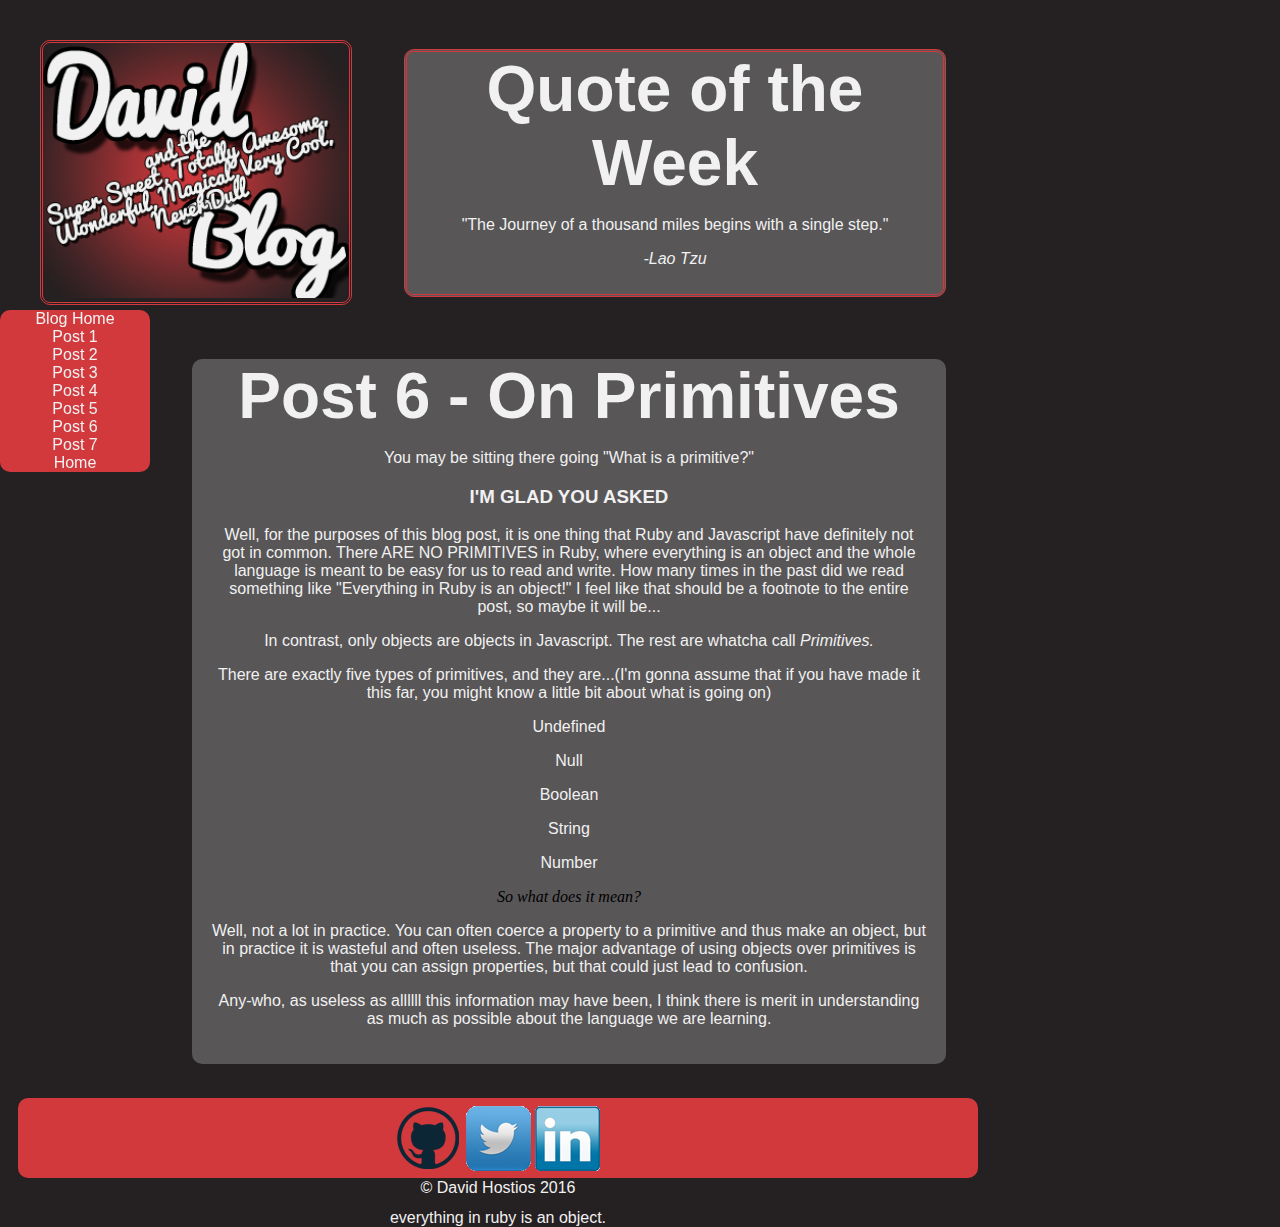
<file: blog/javascript.html>
<!DOCTYPE html>
<html>
<head>
	<link rel="stylesheet" type="text/css" href="../stylesheets/default.css">
	<link rel="stylesheet" type="text/css" href="../stylesheets/blog.css">
	<link rel="icon" href="../imgs/DHLOGO.jpg" type="image/jpg" sizes="16x16">
	<title>David and the Super Sweet, Totally Awesome, Wonderful, Magical, Very Cool, Never Dull Blog</title>
</head>
<!-- The header contains the logo image and a quote section 	-->
<body>
<div id="header">
	<table>
			<tr>
				<td>
					<div id="logo">
					<img src="../imgs/bloglogo3.png" alt="Blog Logo">
					</div>
				</td>
				<td>
					<div id="quote">
					<h1><strong>Quote of the Week</strong></h1>
					<p>"The Journey of a thousand miles begins with a single step." </p><p><em>-Lao Tzu</em></p>
					</div>
				</td>
			</tr>
	</table>
</div>

<!-- the body contains an accordion navigation bar here-->
	<table>
		<tr>
			<td>
				<div class="nav">
				<a href="http://davidhostios.github.io/blog/index">Blog Home</a><br>
				<a href="git.html">Post 1</a><br>
				<a href="css-concepts.html">Post 2</a><br>
				<a href="arrays_and_hashes.html">Post 3</a><br>
				<a href="enumerable-methods.html">Post 4</a><br>
				<a href="ruby-classes.html">Post 5</a><br>
				<a href="javascript.html">Post 6</a><br>
				<a href="git.html">Post 7</a><br>
				<a href="http://davidhostios.github.io">Home</a>

				</div>
			</td>
<!-- and a body of text as a welcoming message -->
			<td>
			<div class="main-body">
				<h1>Post 6 - On Primitives</h1>
				<p>You may be sitting there going "What is a primitive?"
	      		</p>
	      		<h3>I'M GLAD YOU ASKED</h3>
	      		<p>Well, for the purposes of this blog post, it is one thing that Ruby and Javascript have definitely not got in common. There ARE NO PRIMITIVES in Ruby, where everything is an object and the whole language is meant to be easy for us to read and write. How many times in the past did we read something like "Everything in Ruby is an object!" I feel like that should be a footnote to the entire post, so maybe it will be...</p>
	      		<p>In contrast, only objects are objects in Javascript. The rest are whatcha call <em>Primitives.</em></p>
	      		<p>There are exactly five types of primitives, and they are...(I'm gonna assume that if you have made it this far, you might know a little bit about what is going on)</p>
	      		<p>Undefined</p>
	      		<p>Null</p>
	      		<p>Boolean</p>
	      		<p>String</p>
	      		<p>Number</p>
	      		<em>So what does it mean?</em>
	      		<p>Well, not a lot in practice. You can often coerce a property to a primitive and thus make an object, but in practice it is wasteful and often useless. The major advantage of using objects over primitives is that you can assign properties, but that could just lead to confusion.  </p>
	      		<p>Any-who, as useless as allllll this information may have been, I think there is merit in understanding as much as possible about the language we are learning.</p>
			</div>
			
			</td>
		</tr>
	</table>
		
	<div class="footer">
			<p>
				<a href="https://github.com/davidhostios"><img src="../imgs/githublogo-sized.png" alt="GitHub Logo"/></a>
  				<a href="https://twitter.com/davidhostios"><img src="../imgs/twitterlogo-resized.png" alt="Twitter Logo"/></a>
  				<a href="https://www.linkedin.com/in/david-hostios-42620121?trk=hp-identity-name"><img src="../imgs/linkedinlogo-resized.png" alt="LinkedIn Logo"/></a>
			</p>
		<p>&copy; David Hostios 2016</p>
		<p>everything in ruby is an object.</p>
	</div>

</body>
</html>
</file>
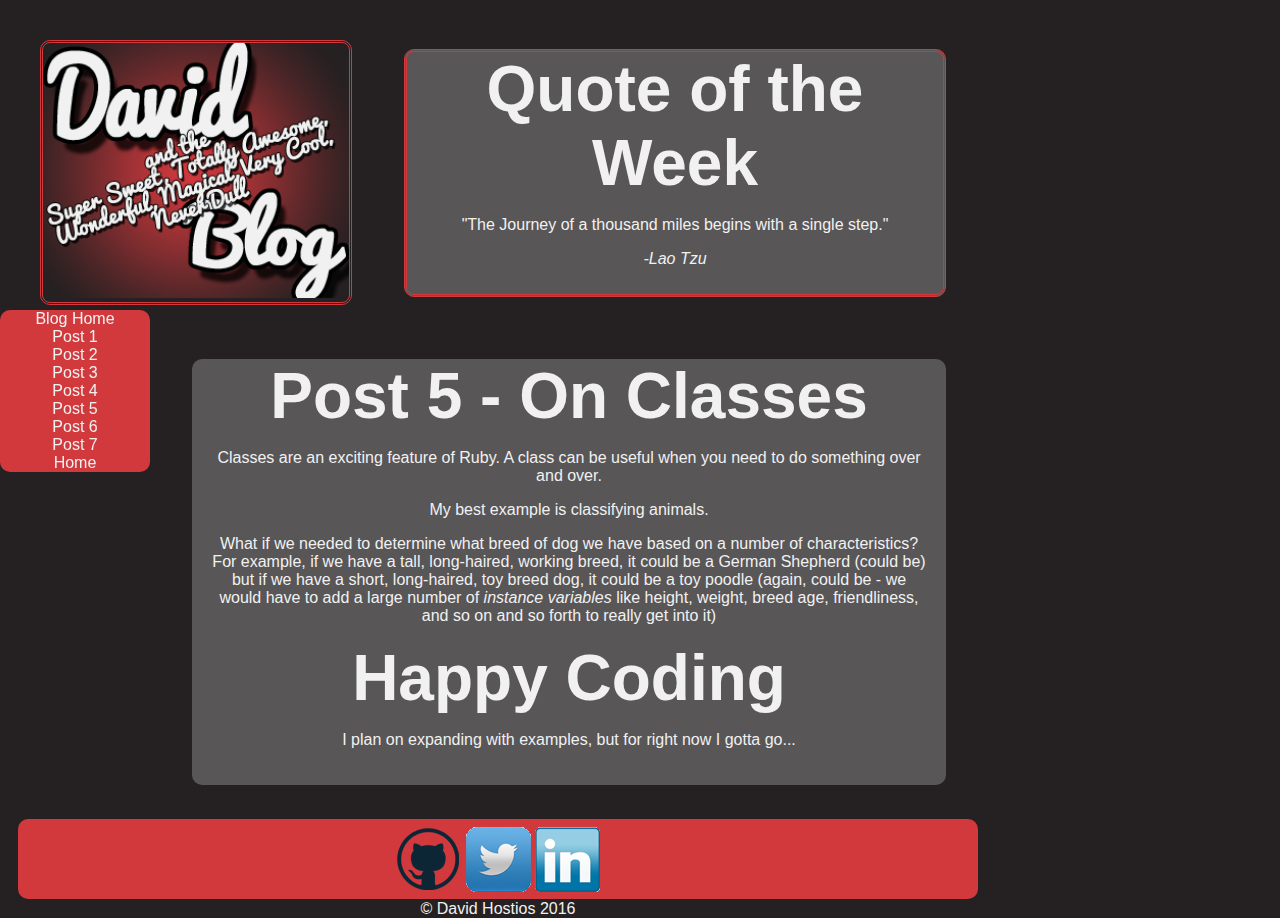
<file: blog/ruby-classes.html>
<!DOCTYPE html>
<html>
<head>
	<link rel="stylesheet" type="text/css" href="../stylesheets/default.css">
	<link rel="stylesheet" type="text/css" href="../stylesheets/blog.css">
	<link rel="icon" href="../imgs/DHLOGO.jpg" type="image/jpg" sizes="16x16">
	<title>David and the Super Sweet, Totally Awesome, Wonderful, Magical, Very Cool, Never Dull Blog</title>
</head>
<!-- The header contains the logo image and a quote section 	-->
<body>
<div id="header">
	<table>
			<tr>
				<td>
					<div id="logo">
					<img src="../imgs/bloglogo3.png" alt="Blog Logo">
					</div>
				</td>
				<td>
					<div id="quote">
					<h1><strong>Quote of the Week</strong></h1>
					<p>"The Journey of a thousand miles begins with a single step." </p><p><em>-Lao Tzu</em></p>
					</div>
				</td>
			</tr>
	</table>
</div>

<!-- the body contains an accordion navigation bar here-->
	<table>
		<tr>
			<td>
				<div class="nav">
				<a href="http://davidhostios.github.io/blog/index">Blog Home</a><br>
				<a href="git.html">Post 1</a><br>
				<a href="css-concepts.html">Post 2</a><br>
				<a href="arrays_and_hashes.html">Post 3</a><br>
				<a href="enumerable-methods.html">Post 4</a><br>
				<a href="ruby-classes.html">Post 5</a><br>
				<a href="javascript.html">Post 6</a><br>
				<a href="git.html">Post 7</a><br>
				<a href="http://davidhostios.github.io">Home</a>

				</div>
			</td>
<!-- and a body of text as a welcoming message -->
			<td>
			<div class="main-body">
				<h1>Post 5 - On Classes</h1>
				<p>Classes are an exciting feature of Ruby. A class can be useful when you need to do something over and over. </p>
				<p>My best example is classifying animals.</p>
				<p>What if we needed to determine what breed of dog we have based on a number of characteristics? For example, if we have a tall, long-haired, working breed, it could be a German Shepherd (could be) but if we have a short, long-haired, toy breed dog, it could be a toy poodle (again, could be - we would have to add a large number of <em>instance variables</em> like height, weight, breed age, friendliness, and so on and so forth to really get into it)</p>

			<h1>Happy Coding</h1>
			<p>I plan on expanding with examples, but for right now I gotta go...</p>
			</div>
			
			</td>
		</tr>
	</table>
		
	<div class="footer">
			<p>
				<a href="https://github.com/davidhostios"><img src="../imgs/githublogo-sized.png" alt="GitHub Logo"/></a>
  				<a href="https://twitter.com/davidhostios"><img src="../imgs/twitterlogo-resized.png" alt="Twitter Logo"/></a>
  				<a href="https://www.linkedin.com/in/david-hostios-42620121?trk=hp-identity-name"><img src="../imgs/linkedinlogo-resized.png" alt="LinkedIn Logo"/></a>
			</p>
		<p>&copy; David Hostios 2016</p>
	</div>

</body>
</html>
</file>
<file: stylesheets/blog.css>
a {
	color: #f1f1f1;
	font-family: Pacifico, Arial;
	display: inline;
	text-align: center;
}

h1 {
	font-size: 4em;
	color: #f1f1f1;
	font-family: Pacifico, Arial;
	margin-bottom: 0;
	margin-top: 0;
	text-align: center;
}

p {
	color: #f1f1f1;
	font-family: Arial;
	text-align: center;
	
}


td {
	border-radius: 10px;
	text-align: center;
	padding: 20px;
}

table {
	width: 100%;
}

td img {
	height: 255px;
	border-radius: 10px;
}
 body h2, h3, h4, h5, h6 {
 	color: #f1f1f1;
	font-family: Pacifico, Arial;
}

a:hover {
	color: #252021;
}

#quote {
	border-radius: 10px;
	border: double 3px #D1393D;
	background-color: #585657;
	padding-bottom: 10px;
}

.nav {
	border-radius: 10px;
	background-color: #D1393D;
	width: 150px;
	position: fixed;
	left: 0;
	top: 310px;
}

.footer {
	padding-top: 0px;
	background-color: #D1393D;
	border-radius: 10px;
	text-align: center;
	width: 100%;
	height: 70px;
}

.footer a {
	position: relative;
	top: 8px;
}


.footer p {
	margin-top: 12px;
	margin-bottom: 12px;
}
.main-body {
	margin-left: 120px;
	padding-left: 20px;
	padding-right: 20px;
	padding-bottom: 20px;
	background-color: #585657;
	border-radius: 10px;
}

.snippets {border:solid 
	gray;
	border-width:.1em .1em .1em .8em;
	padding:.2em .6em;}
</file>
<file: stylesheets/default.css>
/*semantic elements*/
body {
	background-color: #252021;
	width: 960px;
}

ul {
	padding: 20px;
	font-size: 1.5em;
}

li {
	padding-left: 5px;
	padding-right: 5px;
	display: inline;
}

a {
	font-family: Revue, Arial;
	text-decoration: none;
	clear:left;	
	color: #252021;
}

a:hover {
	color: #D1393D;
}

a:visited {
	text-decoration: none;
}

h4 {
	font-family: Arial;
	font-size: 1em;
	color: #F1F1F1;	
	margin-top: 0;
	margin-bottom: 10px;
}

h1 {
	text-align: center;
	color: #F1F1F1;
}

p {
	text-align: center;
	color: #F1F1F1;
}

nav {
	border-radius: 10px;
	text-align: center;
}

figure {
	border-radius: 10px;
	float:left;
	
}
figcaption {

	font-family: Revue, Arial;
	color: #F1F1F1;
}

li a {
	color: #F1F1F1;
}

/*divs - logo, figure, footer-nav*/

#logo {
	border: 3px double #D1393D;
	border-radius: 10px;
	margin: 10px;
	float:left;
}

#figure {
	background-color: #585657;
	border-radius: 10px;
	margin: 10px;
	float: left;
	border: 3px double #D1393D;
}


#footer-nav {
	top: 10px;
}

#em {
	color: #D1393D;
}

/*divs - classes - header, body, footer*/

.header{
	height: 298px;
	background-color: #585657;
	border-radius: 10px;
	margin: 10px;
	padding: 10px;
	text-align: center;
}

.image-links {
	border: 3px double #F1F1F1;
	padding: 10px;
	border-radius: 10px;
	background-color: #D1393D; 
	float: right;
	margin-right: 140px;
	margin-top: 30px;
	position: relative;
	bottom: 25px;
}

.image-links-bottom {
	border: 3px double #F1F1F1;
	padding: 10px;
	border-radius: 10px;
	background-color: #D1393D; 
	position: relative;
	bottom: 12.5px;
	width: 280px;
	margin: auto;
}

.body { 
	font-family: Arial;
	height: 300px;
	clear: left;
	margin: 10px;
	padding: 40px;
	text-align: center;
}

.par {
	padding: 10px;
	background-color: #585657;
	height: 309px;
	border-radius: 10px;
	border: 10px;
}

.copyright {
	color: #F1F1F1;
	text-align: center;
	display: inline-block;
}

.footer {
	margin: 10px;
	border-radius: 10px;
	padding-bottom: 10px;
	clear:left;
	background-color: #585657;
	text-align: center;
}
</file>
<file: stylesheets/about.css>
/*semantic elements*/
body {
	background-color: #252021;
	width: 960px;
}

ul {
	padding: 20px;
	font-size: 1.5em;
}

li {
	padding-left: 5px;
	padding-right: 5px;
	display: inline;
}

a {
	font-family: Revue, Arial;
	text-decoration: none;
	clear:left;	
	color: #252021;
}

a:hover {
	color: #D1393D;
}

a:visited {
	text-decoration: none;
}

h4 {
	font-family: Arial;
	font-size: 1em;
	color: #F1F1F1;	
	margin-top: 0;
	margin-bottom: 10px;
}

h1 {
	text-align: center;
	color: #F1F1F1;
}

p {
	text-align: center;
	color: #F1F1F1;
}

nav {
	border-radius: 10px;
	text-align: center;
}

figure {
	border-radius: 10px;
	float:left;
	
}
figcaption {

	font-family: Revue, Arial;
	color: #F1F1F1;
}

li a {
	color: #F1F1F1;
}

/*divs - logo, figure, footer-nav*/

#logo {
	border: 3px double #D1393D;
	border-radius: 10px;
	margin: 10px;
	float:left;
}

#figure {
	background-color: #585657;
	border-radius: 10px;
	margin: 10px;
	float: left;
	border: 3px double #D1393D;
}


#footer-nav {
	top: 10px;
}

#em {
	color: #D1393D;
}

/*divs - classes - header, body, footer*/

.header{
	height: 298px;
	background-color: #585657;
	border-radius: 10px;
	margin: 10px;
	padding: 10px;
	text-align: center;
}

.image-links {
	border: 3px double #F1F1F1;
	padding: 10px;
	border-radius: 10px;
	background-color: #D1393D; 
	float: right;
	margin-right: 140px;
	margin-top: 30px;
	position: relative;
	bottom: 25px;
}

.image-links-bottom {
	border: 3px double #F1F1F1;
	padding: 10px;
	border-radius: 10px;
	background-color: #D1393D; 
	position: relative;
	bottom: 12.5px;
	width: 280px;
	margin: auto;
}

.body { 
	font-family: Arial;
	height: 300px;
	clear: left;
	margin: 10px;
	padding: 40px;
	text-align: center;
}

.par {
	padding: 10px;
	background-color: #585657;
	height: auto;
	border-radius: 10px;
	border: 10px;
}

.copyright {
	color: #F1F1F1;
	text-align: center;
	display: inline-block;
}

.footer {
	margin: 10px;
	border-radius: 10px;
	padding-bottom: 10px;
	clear:left;
	background-color: #585657;
	text-align: center;
	position: fixed;
}
</file>
